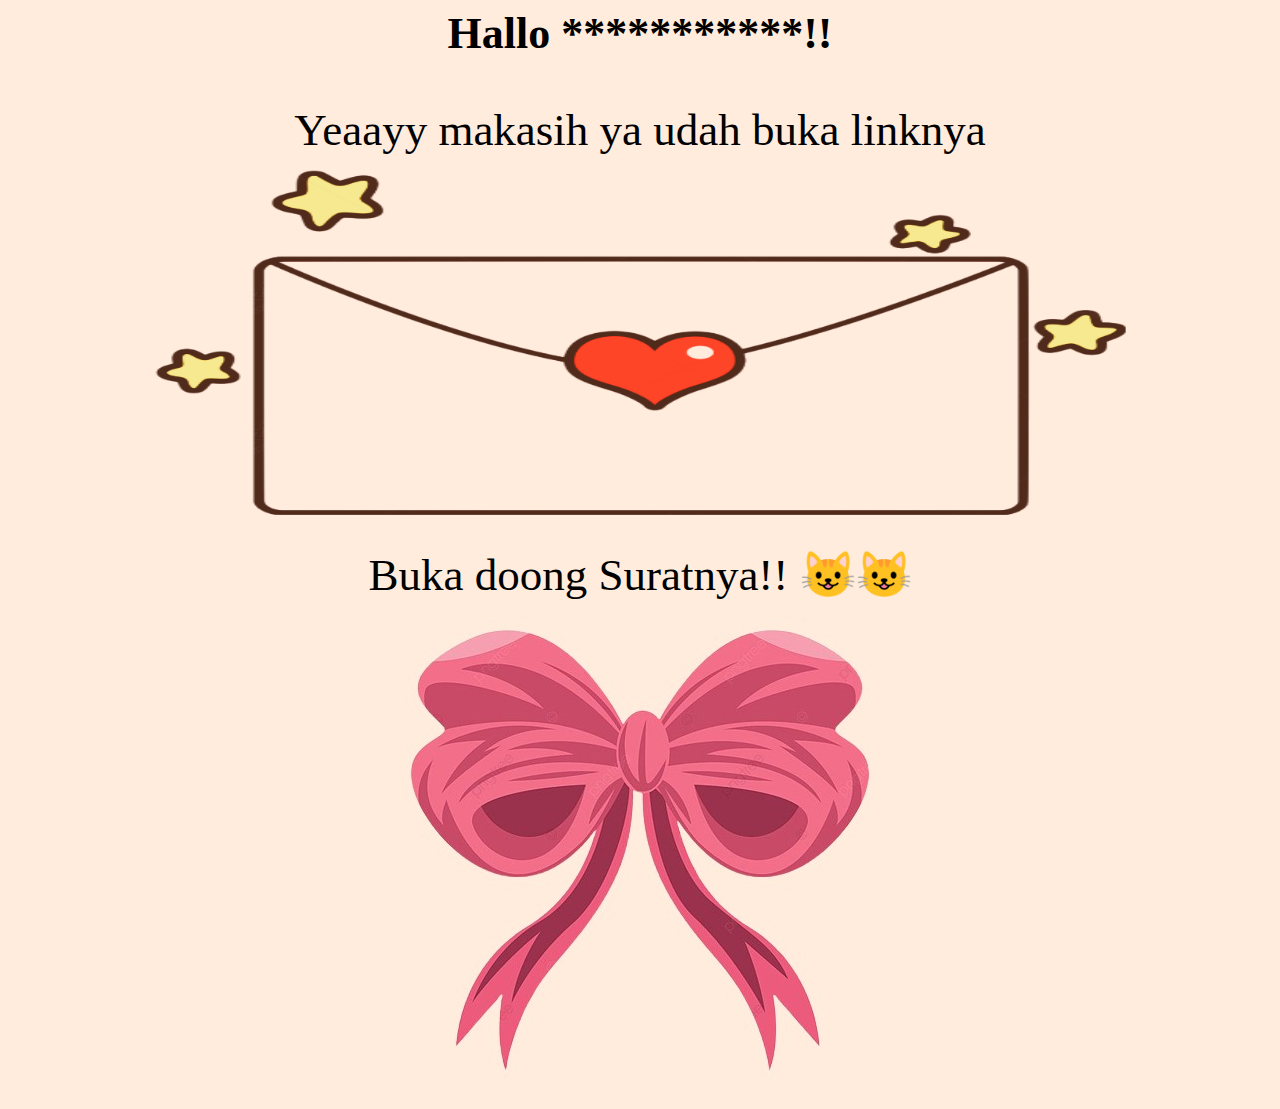
<file: index.html>
<html>
    <head>
        <link rel="stylesheet" href="luar.css"/>
    <body> 
        <!-- Bagian Atas -->
        <div class= " box-ucapan">
            <h1 class="salam">Hallo ***********!!</h1>
            <p class="sapaan">Yeaayy makasih ya udah buka linknya</p>
        </div>
        <!-- Batas Atas -->
        <!-- Bagian Tengah -->
        <div class="box-amplop">
           <a href="dalam.html" class="box-isi"> <img src="amplop.png" width="80%" height="100%" > </a>
        </div>
        <!-- Batas Tengah -->
        <!-- Bagian Bawah -->
        <div class="box-bawah">
            Buka doong Suratnya!! 😺😺
        </div>
        <!-- Batas Bawah -->
         <div class = pita>
            <img src="Pita.jpg">
         </div>
    </body>
</html>
</file>
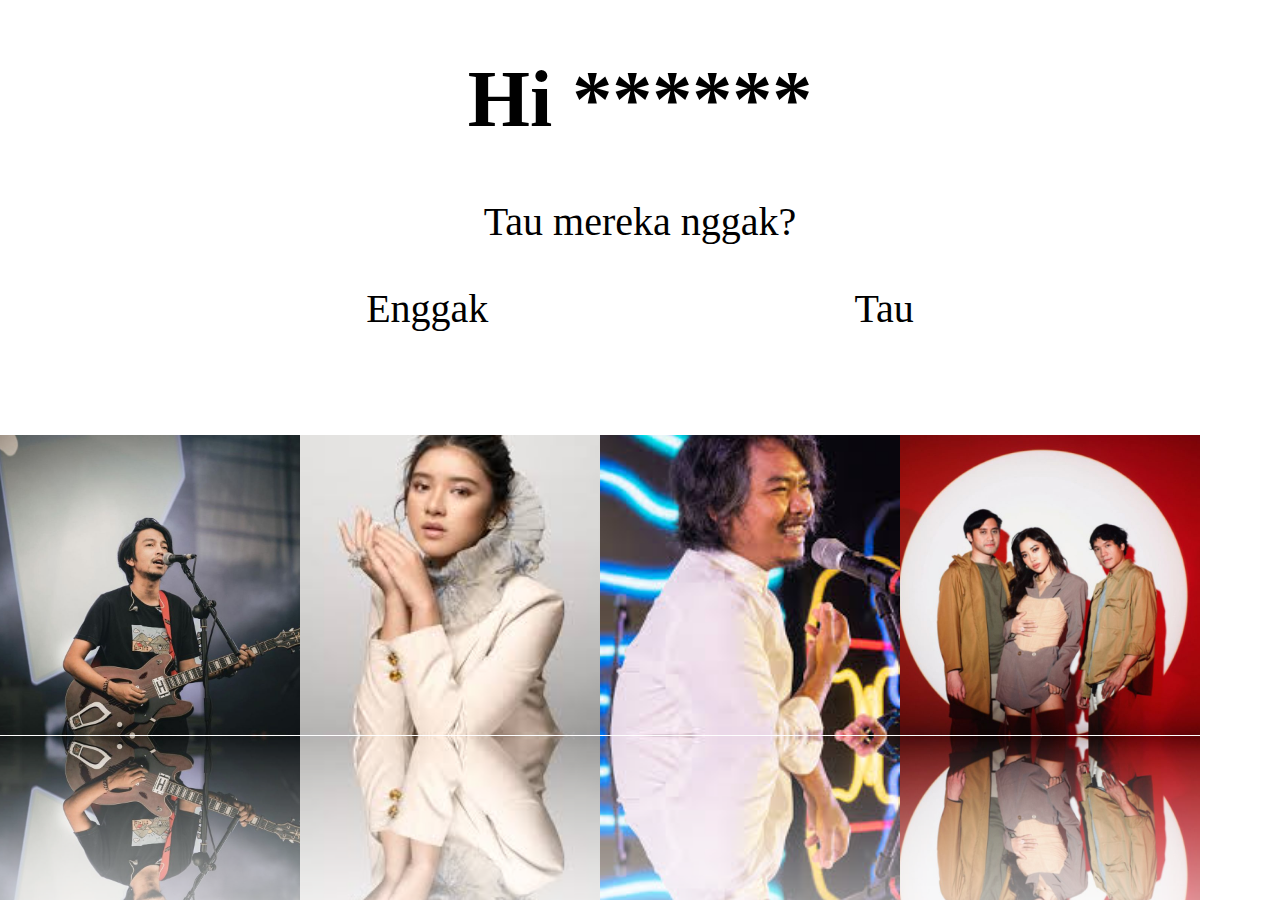
<file: dalam.html>
<html>
    <head>
        <link rel="stylesheet" href="dalam.css"/>
    </head>
    <body>
        <div class="container">
            <h1 class="one">Hi ******</h1>

            <p class="two">Tau mereka nggak?</p>
            <div class="container2">
                <a class="enggak" href="enggak.html"><div>Enggak</div></a>
                <a class="tau" href="tau.html"><div>Tau</div></a>
            </div>
        </div>
        <div class="artis">
            <p class="box"> <img src="Fiersa.jpeg" width="100%" height="100%"></p>
            <p class="box"><img src="Tiara.jpeg" width="100%" height="100%"></p>
            <p class="box"><img src="dodit.jpeg" width="100%" height="100%"></p>
            <p class="box"><img src="IMG_Vierra.jpg" width="100%" height="100%"></p>
        </div>
    </body>
</html>
</file>
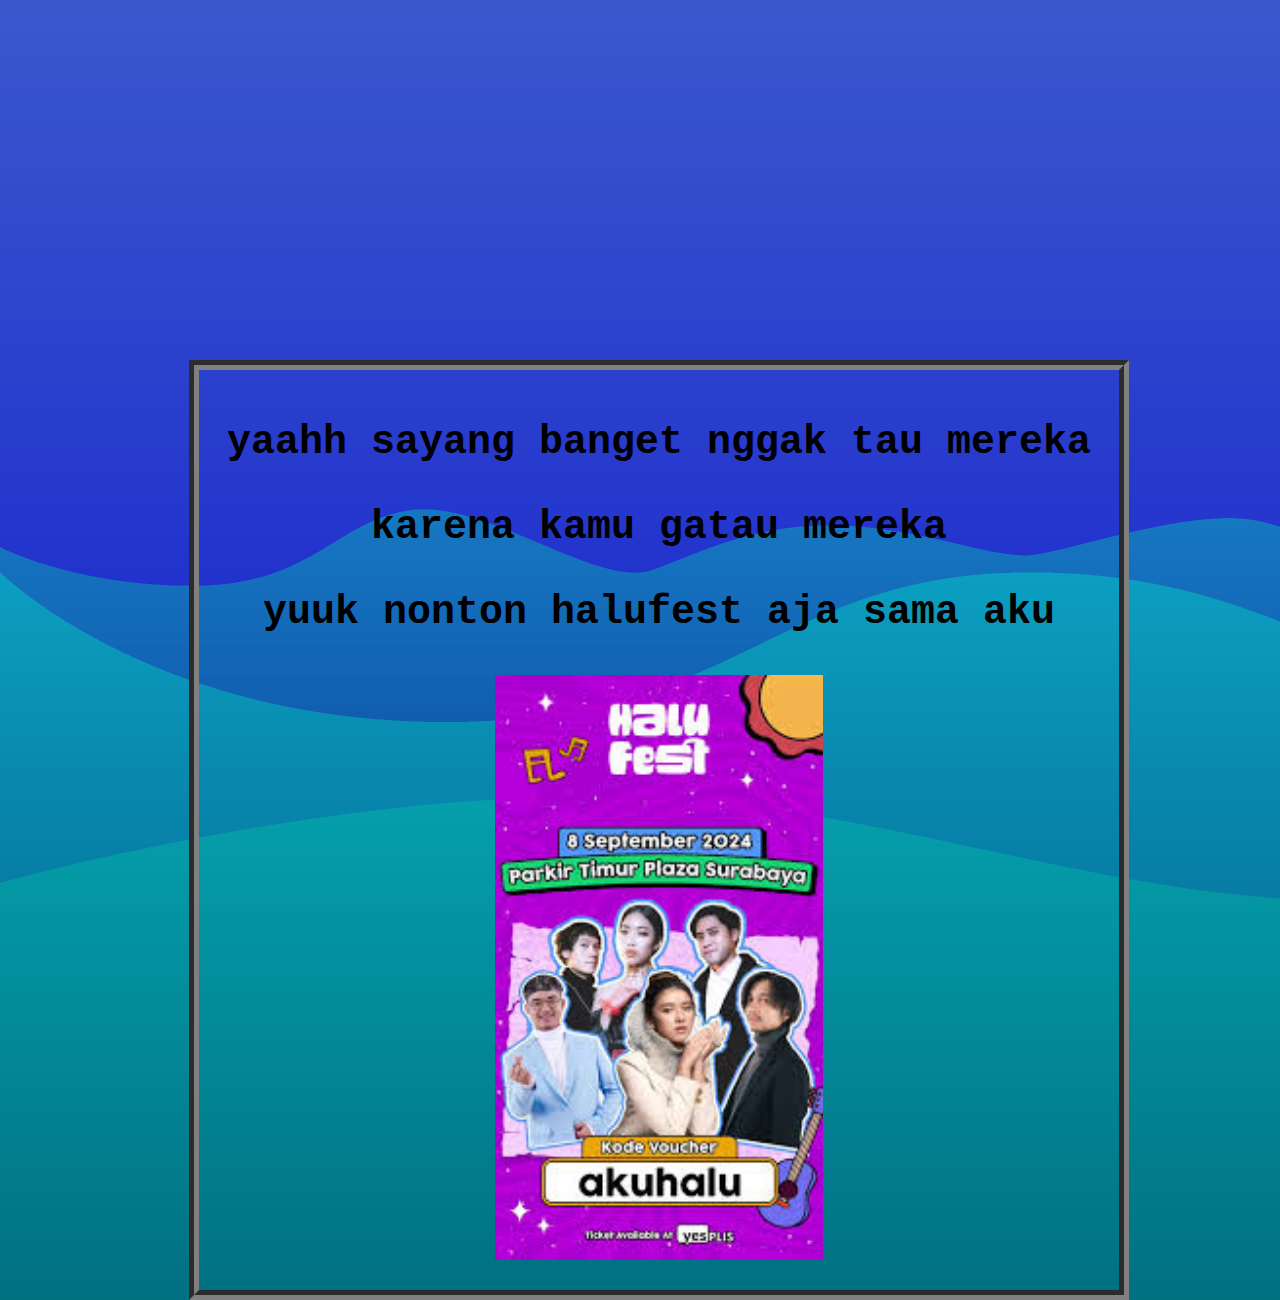
<file: enggak.html>
<html>
    <head>
        <link rel="stylesheet" href="enggak.css"/>
    </head>
    <body>
        <div class="container">
            <div class="one">
                <P> yaahh sayang banget nggak tau mereka</P>
                <p>karena kamu gatau mereka</p>
                <p>yuuk nonton halufest aja sama aku</p>
                <p class="gambar"> <img src="halufest.jpeg" height="65%", width="auto"></p>
            </div>
        </div>
    </body>
</html>
</file>
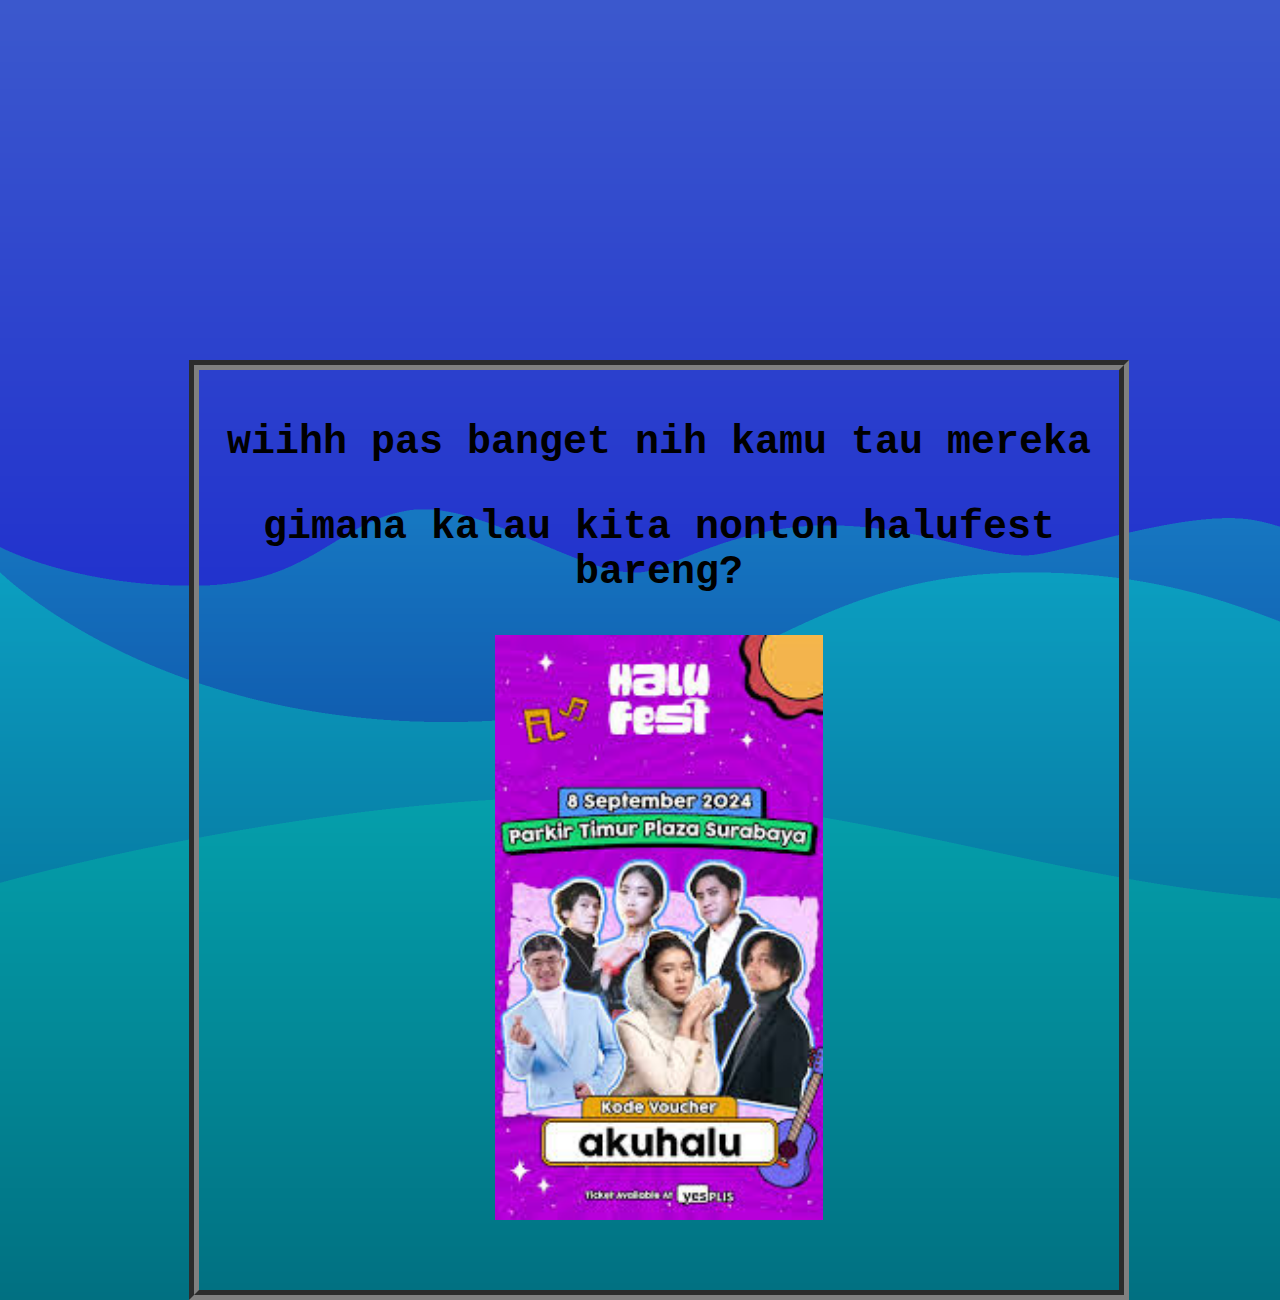
<file: tau.html>
<html>
    <head>
        <link rel="stylesheet" href="tau.css"/>
    </head>
    <body>
        <div class="container">
            <div class="one">
                <P> wiihh pas banget nih kamu tau mereka</P>
                <p>gimana kalau kita nonton halufest bareng?</p>
                <p></p>
                <p class="gambar"> <img src="halufest.jpeg" height="65%", width="auto"></p>
            </div>
        </div>
    </body>
</html>
</file>
<file: luar.css>
body{
    background-color: #ffecdc;
    font-family: cursive;

}
.box-ucapan{
    position: relative;
    text-align: center;
    align-items: last baseline;
    height: 10vh;
    background-color: none;
    font-size: 22;
}
.sapaan{
    font-size: 45;
}
.box-amplop{
    display: flex;
    justify-content: center;
    align-items:last baseline;
    height: 50vh;
    width: 100%;
}
.box-isi{
    height: 100%;
    width: 150%;
    display: flex;
    justify-content: center;
}
.box-bawah{
    position: relative;
    text-align: center;
    font-size: 45;
}
.pita{
    position: relative;
    justify-content: center;
    text-align: center;
}
</file>
<file: dalam.css>
body{
    font-family: cursive;
    margin: 0;
    font-size:40;
}
.container{
    height: 60vh;
    width: 100vw;
    position: relative;
    text-align: center;
    overflow: hidden;
    margin: auto;
}
.container2{
    display: flex;
    justify-content: space-evenly;
    font-family: serif;
    text-decoration: none;
}
.tau{
    text-decoration: none;
    color: black;
}
.enggak{
    text-decoration: none;
    color: black;
}
.two{
    position: relative;
    text-align: center;
    justify-content: first baseline;
}
.artis{
    /* background-color: black;  */
    position: relative;
    display: flex;
    align-items: center;
    height: 10vh;
    transform-style: preserve-3d;
}
.box{
    position: relative;
    width: 300px;
    height: 300px;
    transition: 0.5s;
    -webkit-box-reflect: below 1px linear-gradient(transparent, #fff);
}
.box img{
    position: absolute;
    top: 0;
    left: 0;
    width: 100%;
    height: 100%;
    object-fit: cover;
}
</file>
<file: enggak.css>
html{
    box-sizing: border-box;
}
body{
    font-weight: 800;
    font-size: 40;
    font-family: monospace;
    margin: center;
    background: url(/ocean.png);
    margin-right: 22vh;
    margin-left: 21vh;
    margin-top: 40vh;
}
.container{
    position: absolute;
    text-align: center;
    align-items: center;
    height: 100vh;
    width:100vh;
    margin: 0;
    border: 3px grey;
    padding: 10px;
    border-style: groove;
    border-width: 10px;
}
</file>
<file: tau.css>
html{
    box-sizing: border-box;
}
body{
    font-weight: 800;
    font-size: 40;
    font-family: monospace;
    margin: center;
    background: url(/ocean.png);
    margin-right: 22vh;
    margin-left: 21vh;
    margin-top: 40vh;
}
.container{
    position: absolute;
    text-align: center;
    align-items: center;
    height: 100vh;
    width:100vh;
    margin: 0;
    border: 3px grey;
    padding: 10px;
    border-style: groove;
    border-width: 10px;
}
</file>
